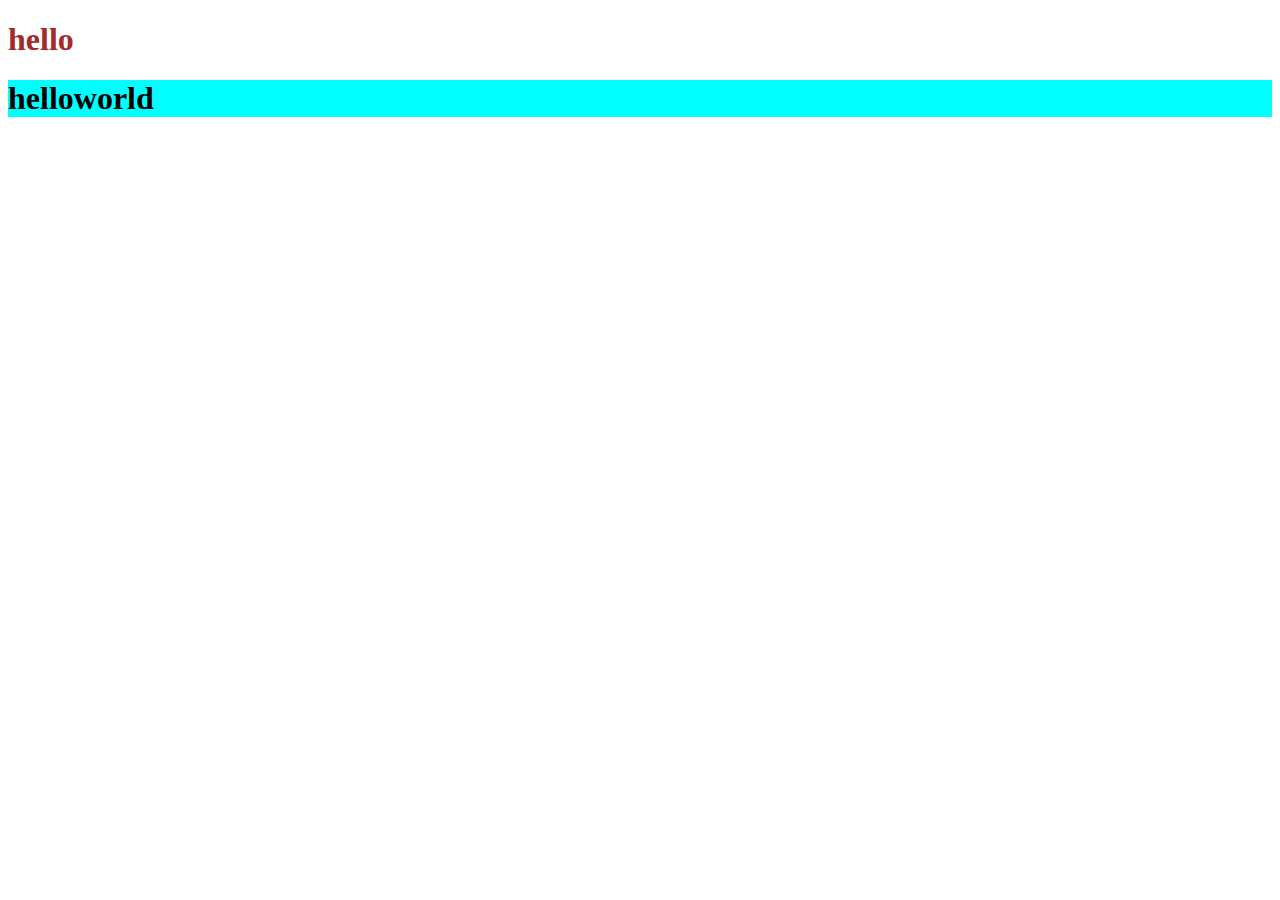
<file: perfume/js.html>
<!DOCTYPE html>
<html lang="en">
<head>
    <meta charset="UTF-8">
    <meta name="viewport" content="width=device-width, initial-scale=1.0">
    <title>Document</title>
    <style>
        .in{
            color: brown;
        }
    </style>
</head>
<body>
    <h1 class="text">hello</h1>
    <h1 class="text">helloworld</h1>
    <script>
        let p=document.querySelectorAll('h1');
        
        p[1].style.backgroundColor='cyan'
        p[0].style.fontFamily='cursive';
        p[0].classList.add('in');

    </script>
</body>
</html>
</file>
